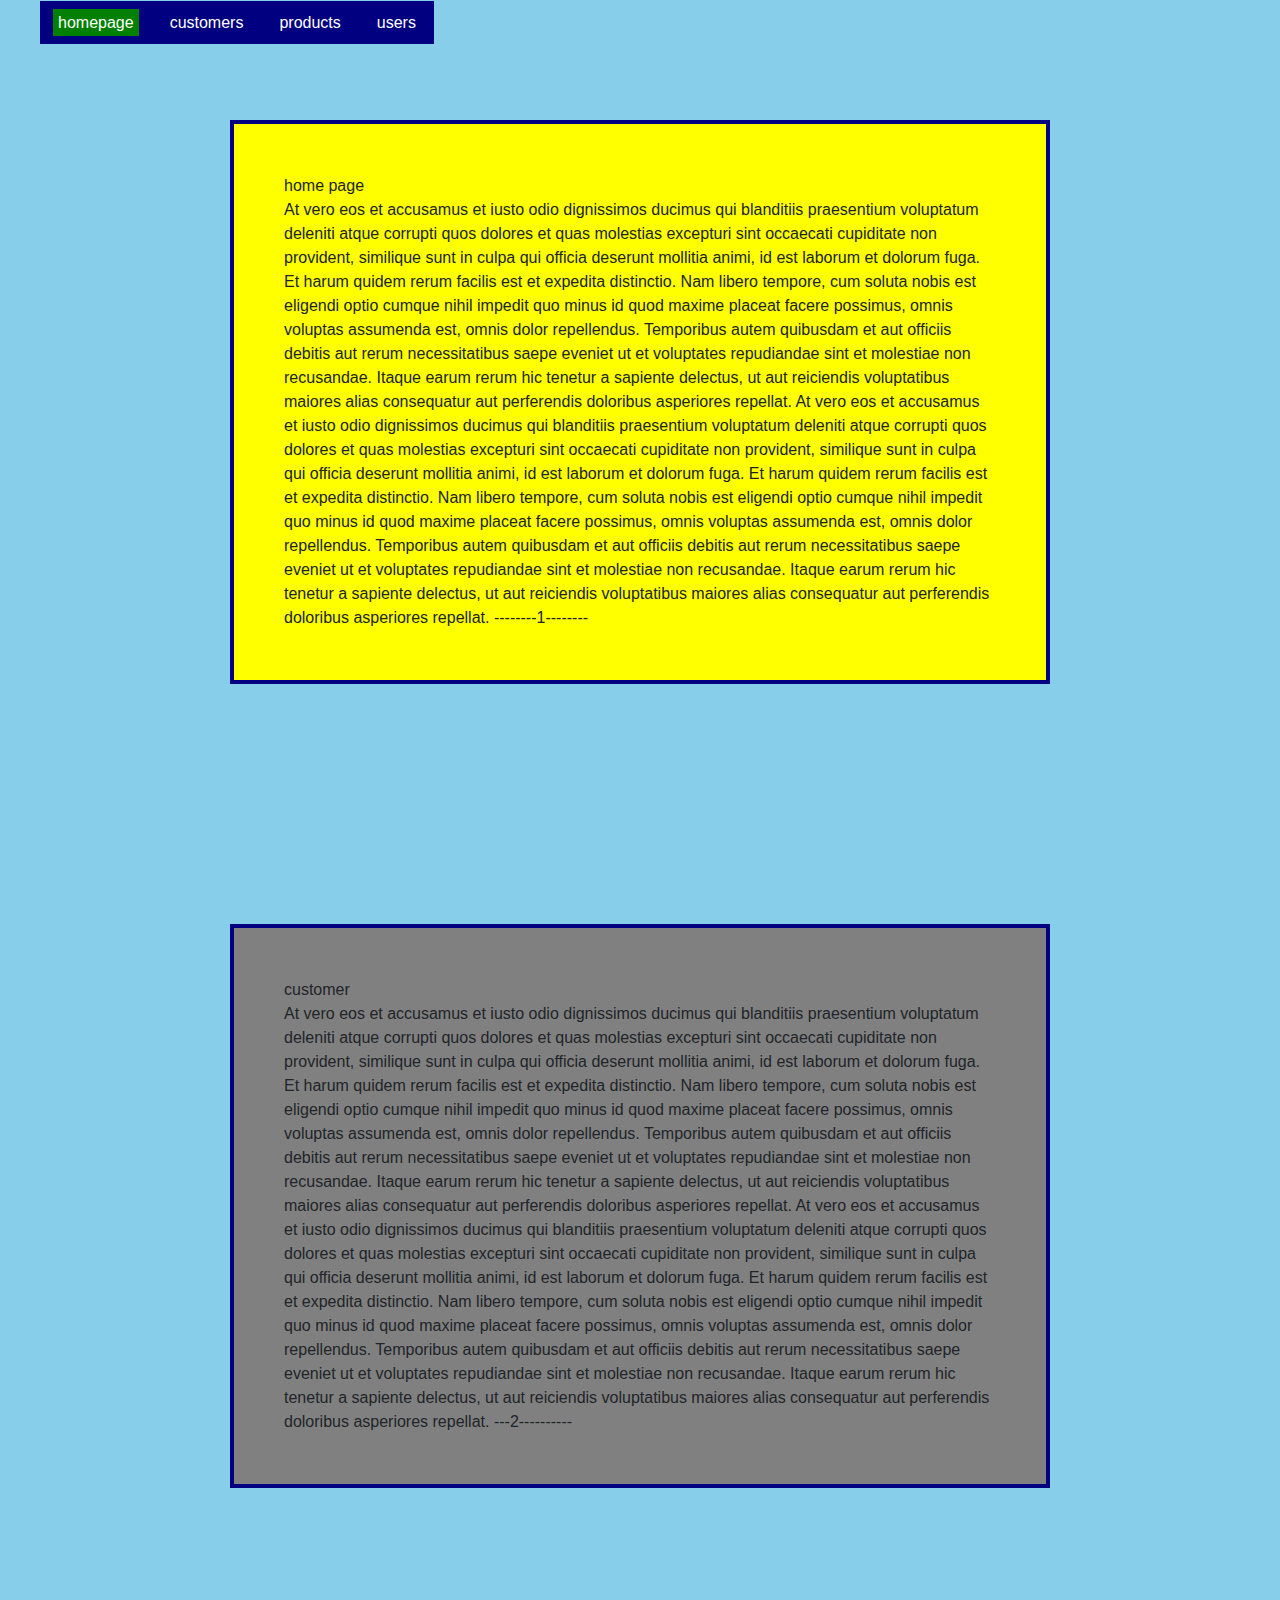
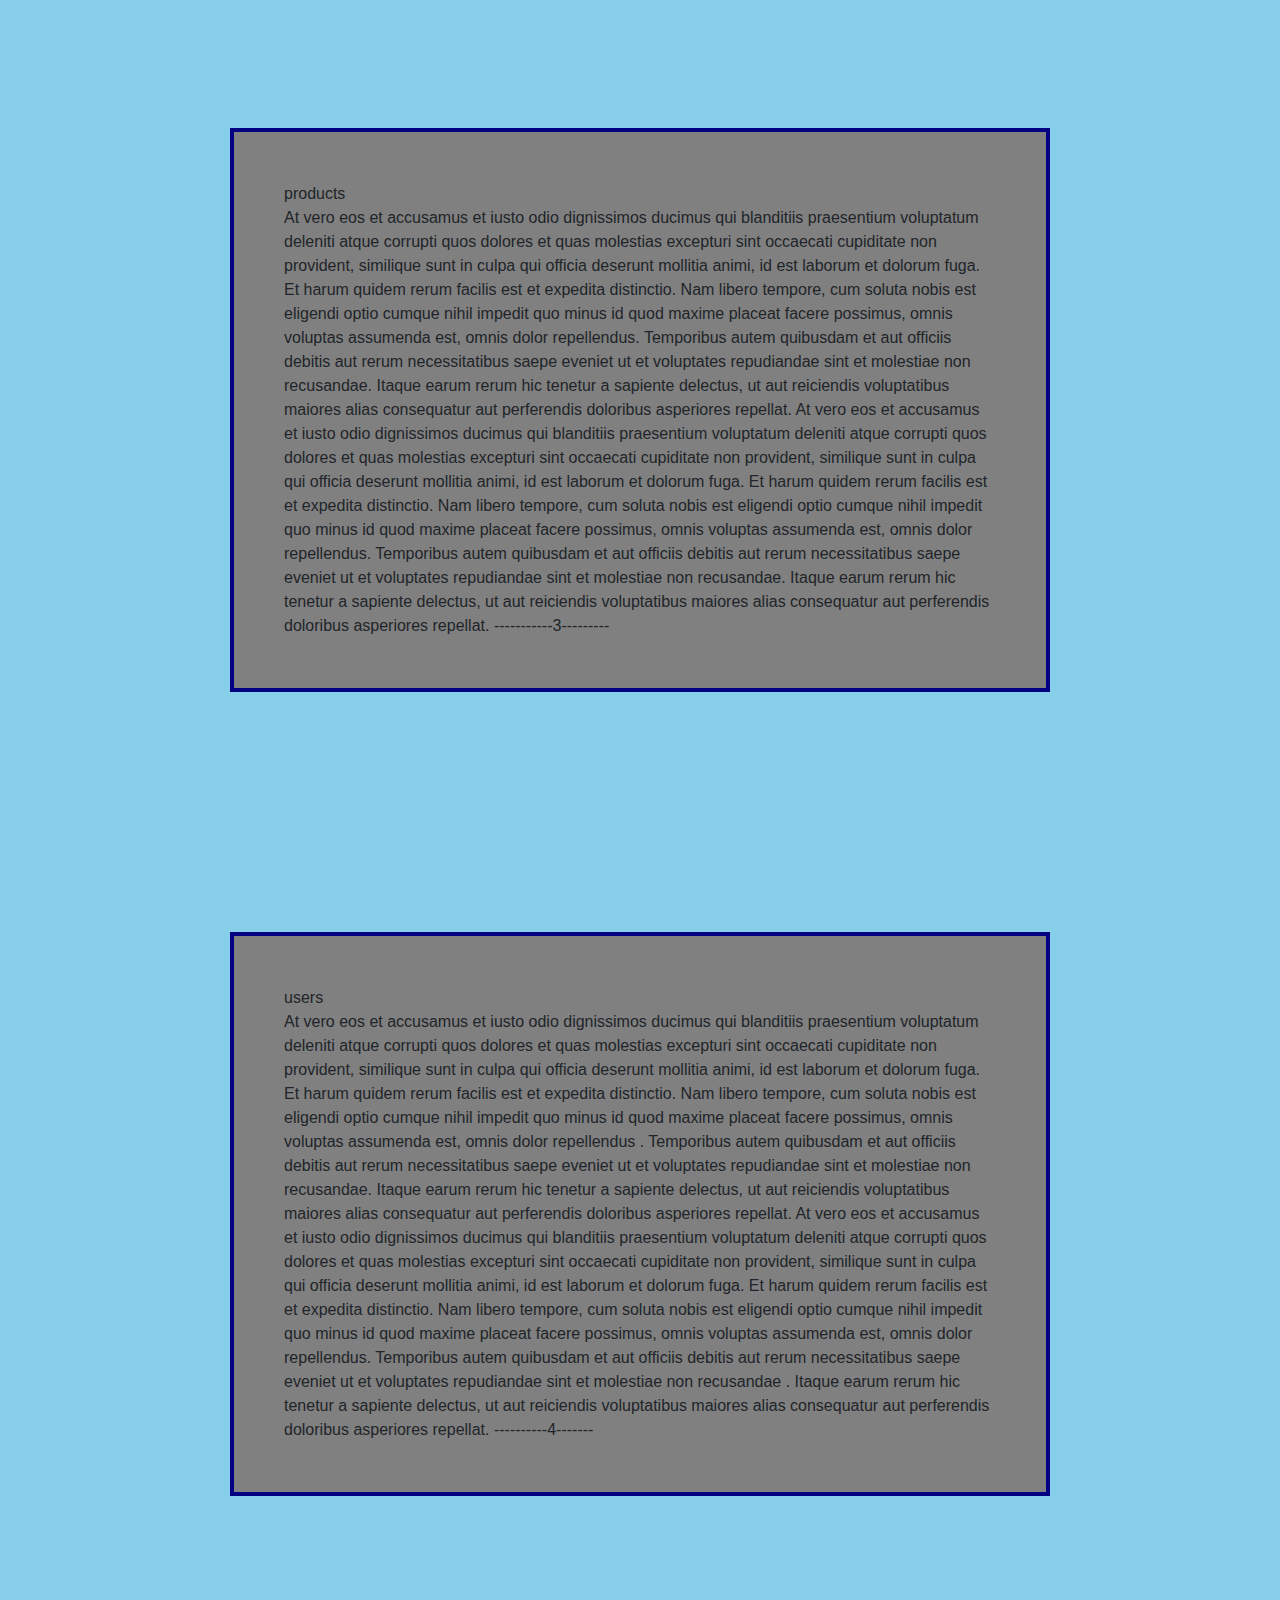
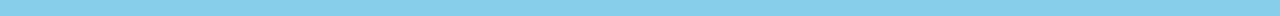
<file: index.html>
<!DOCTYPE html>
<html lang="en">
<head>
    <meta charset="utf-8">
    <title>Document</title>
    <link rel="stylesheet" href="css/bootstrap.min.css" />
    <link rel="stylesheet" href="css/css.css" />
    
</head>
<body>

<nav class="text-left" id="myNav">

</nav>

<span  class="btn btn-warning" id="topBtn">Top</span>



<div class="container" id="myContainer" >

    <div class="row">

        <div class="offset-md-1 col-md-10">

                <section  id="myId0" data-nav="homepage">
                    home page <br>
                    At vero eos et accusamus et iusto odio dignissimos ducimus qui blanditiis
                    praesentium voluptatum deleniti atque corrupti quos dolores et quas molestias
                    excepturi sint occaecati cupiditate non provident, similique sunt in culpa qui
                    officia deserunt mollitia animi, id est laborum et dolorum fuga. Et harum quidem
                    rerum facilis est et expedita distinctio. Nam libero tempore, cum soluta nobis est
                    eligendi optio cumque nihil impedit quo minus id quod maxime placeat facere 
                    possimus, omnis voluptas assumenda est, omnis dolor repellendus. Temporibus
                    autem quibusdam et aut officiis debitis aut rerum necessitatibus saepe eveniet ut 
                    et voluptates repudiandae sint et molestiae non recusandae. Itaque earum rerum hic 
                    tenetur a sapiente delectus, ut aut reiciendis voluptatibus maiores alias consequatur
                    aut perferendis doloribus asperiores repellat.
                    At vero eos et accusamus et iusto odio dignissimos ducimus qui blanditiis praesentium voluptatum 
                    deleniti atque corrupti quos dolores et quas molestias excepturi sint occaecati cupiditate non provident, 
                    similique sunt in culpa qui officia deserunt mollitia animi, id est laborum et dolorum fuga. Et harum 
                    quidem rerum facilis est et expedita distinctio. Nam libero tempore, cum soluta nobis est eligendi optio
                    cumque nihil impedit quo minus id quod maxime placeat facere possimus, omnis voluptas assumenda est, 
                    omnis dolor repellendus. Temporibus autem quibusdam et aut officiis debitis aut rerum necessitatibus 
                    saepe eveniet ut et voluptates repudiandae sint et molestiae non recusandae. Itaque earum rerum hic 
                    
                    tenetur a sapiente delectus, ut aut reiciendis voluptatibus maiores alias consequatur aut perferendis doloribus asperiores repellat.

                    --------1--------
                </section >

        </div>


    </div>
<!--/////////////////////////////////////////////////////////////////////////////////////////////////////////-->



        <div class="row">

            <div class="offset-md-1 col-md-10">


                <section id="myId1" data-nav="customers">
                    customer<br>
                    At vero eos et accusamus et iusto odio dignissimos ducimus qui blanditiis praesentium voluptatum 
                    deleniti atque corrupti quos dolores et quas molestias excepturi sint occaecati cupiditate non provident,
                    similique sunt in culpa qui officia deserunt mollitia animi, id est laborum et dolorum fuga. Et harum quidem 
                    rerum facilis est et expedita distinctio. Nam libero tempore, cum soluta nobis est eligendi optio cumque nihil 
                    impedit quo minus id quod maxime placeat facere possimus, omnis voluptas assumenda est, omnis dolor repellendus. 
                    Temporibus autem quibusdam et aut officiis debitis aut rerum necessitatibus saepe eveniet ut et voluptates 
                    repudiandae sint et molestiae non recusandae. Itaque earum rerum hic tenetur a sapiente delectus, ut aut reiciendis 
                    voluptatibus maiores alias consequatur aut perferendis doloribus asperiores repellat.
                    At vero eos et accusamus et iusto odio dignissimos ducimus qui blanditiis praesentium voluptatum deleniti atque corrupti 
                    quos dolores et quas molestias excepturi sint occaecati cupiditate non provident, similique sunt in culpa qui officia 
                    deserunt mollitia animi, id est laborum et dolorum fuga. Et harum quidem rerum facilis est et expedita distinctio. 
                    Nam libero tempore, cum soluta nobis est eligendi optio cumque nihil impedit quo minus id quod maxime placeat facere
                    possimus, omnis voluptas assumenda est, omnis dolor repellendus. Temporibus autem quibusdam et aut officiis debitis 
                    aut rerum necessitatibus saepe eveniet ut et voluptates repudiandae sint et molestiae non recusandae. Itaque earum 
                    rerum hic tenetur a sapiente delectus, ut aut reiciendis voluptatibus maiores alias consequatur aut perferendis doloribus asperiores repellat.
                    ---2----------
                </section >

            </div>

        </div>

        <!--/////////////////////////////////////////////////////////////////////////////////////////////////////////-->
        <div class="row">

            <div class="offset-md-1 col-md-10">



                <section id="myId2" data-nav="products">
                    products<br>
                    At vero eos et accusamus et iusto odio dignissimos ducimus qui blanditiis praesentium voluptatum deleniti atque 
                    corrupti quos dolores et quas molestias excepturi sint occaecati cupiditate non provident, similique sunt in culpa
                    qui officia deserunt mollitia animi, id est laborum et dolorum fuga. Et harum quidem rerum facilis est et expedita
                    distinctio. Nam libero tempore, cum soluta nobis est eligendi optio cumque nihil impedit quo minus id quod maxime
                    placeat facere possimus, omnis voluptas assumenda est, omnis dolor repellendus. Temporibus autem quibusdam et aut
                    officiis debitis aut rerum necessitatibus saepe eveniet ut et voluptates repudiandae sint et molestiae non recusandae. 
                    Itaque earum rerum hic tenetur a sapiente delectus, ut aut reiciendis voluptatibus maiores alias consequatur aut perferendis
                    doloribus asperiores repellat.
                    At vero eos et accusamus et iusto odio dignissimos ducimus qui blanditiis praesentium voluptatum deleniti atque 
                    corrupti quos dolores et quas molestias excepturi sint occaecati cupiditate non provident, similique sunt in culpa
                    qui officia deserunt mollitia animi, id est laborum et dolorum fuga. Et harum quidem rerum facilis est et expedita
                    distinctio. Nam libero tempore, cum soluta nobis est eligendi optio cumque nihil impedit quo minus id quod maxime 
                    placeat facere possimus, omnis voluptas assumenda est, omnis dolor repellendus. Temporibus autem quibusdam et aut 
                    officiis debitis aut rerum necessitatibus saepe eveniet ut et voluptates repudiandae sint et molestiae non recusandae.
                    Itaque earum rerum hic tenetur a sapiente delectus, ut aut reiciendis voluptatibus maiores alias consequatur aut
                    perferendis doloribus asperiores repellat.
                    -----------3---------
                </section >

            </div>

        </div>
        <!--/////////////////////////////////////////////////////////////////////////////////////////////////////////-->

        <div class="row">

            <div class="offset-md-1 col-md-10">


                <section id="myId3" data-nav="users">
                    users<br>
                    At vero eos et accusamus et iusto odio dignissimos ducimus qui blanditiis praesentium voluptatum deleniti
                    atque corrupti quos dolores et quas molestias excepturi sint occaecati cupiditate non provident, similique
                    sunt in culpa qui officia deserunt mollitia animi, id est laborum et dolorum fuga. Et harum quidem rerum 
                    facilis est et expedita distinctio. Nam libero tempore, cum soluta nobis est eligendi optio cumque nihil 
                    impedit quo minus id quod maxime placeat facere possimus, omnis voluptas assumenda est, omnis dolor repellendus
                    . Temporibus autem quibusdam et aut officiis debitis aut rerum necessitatibus saepe eveniet ut et voluptates 
                    repudiandae sint et molestiae non recusandae. Itaque earum rerum hic tenetur a sapiente delectus, ut aut reiciendis
                    voluptatibus maiores alias consequatur aut perferendis doloribus asperiores repellat.
                At vero eos et accusamus et iusto odio dignissimos ducimus qui blanditiis praesentium voluptatum deleniti atque corrupti
                    quos dolores et quas molestias excepturi sint occaecati cupiditate non provident, similique sunt in culpa qui officia
                    deserunt mollitia animi, id est laborum et dolorum fuga. Et harum quidem rerum facilis est et expedita distinctio.
                    Nam libero tempore, cum soluta nobis est eligendi optio cumque nihil impedit quo minus id quod maxime placeat
                    facere possimus, omnis voluptas assumenda est, omnis dolor repellendus. Temporibus autem quibusdam et aut officiis
                    debitis aut rerum necessitatibus saepe eveniet ut et voluptates repudiandae sint et molestiae non recusandae
                    . Itaque earum rerum hic tenetur a sapiente delectus, ut aut reiciendis voluptatibus maiores alias consequatur 
                    aut perferendis doloribus asperiores repellat.
                ----------4-------
                </section>

            </div>

        </div>

        <!--/////////////////////////////////////////////////////////////////////////////////////////////////////////-->


</div>



        

<script src="js/jquery-3.5.1.min.js"></script>

<script src="js/bootstrap.min.js"></script>
<script src="js/app.js"></script>  
   
</body>
</html>
</file>
<file: css/css.css>
section {

    margin : 120px;
    margin-left:50px;
    margin-right:50px;
    padding:50px;
    background-color:gray;
    border:solid navy 4px;
    
    }
    
    
    body{
    
        background-color:skyblue;
    }
    
    .activeClass {
    
    background-color: yellow;
    }
    
        
    
    nav{
    
        position: fixed;
        top:11px;
        display:block;
        z-index: 10;
    }
    
    nav a {
    
        cursor: pointer;
        padding:5px;
    
    
    }
    
    
    
    
    #topBtn{
    
        position : fixed;
        top : 600px;
        left: 50px;
        color:white;
    }
</file>
